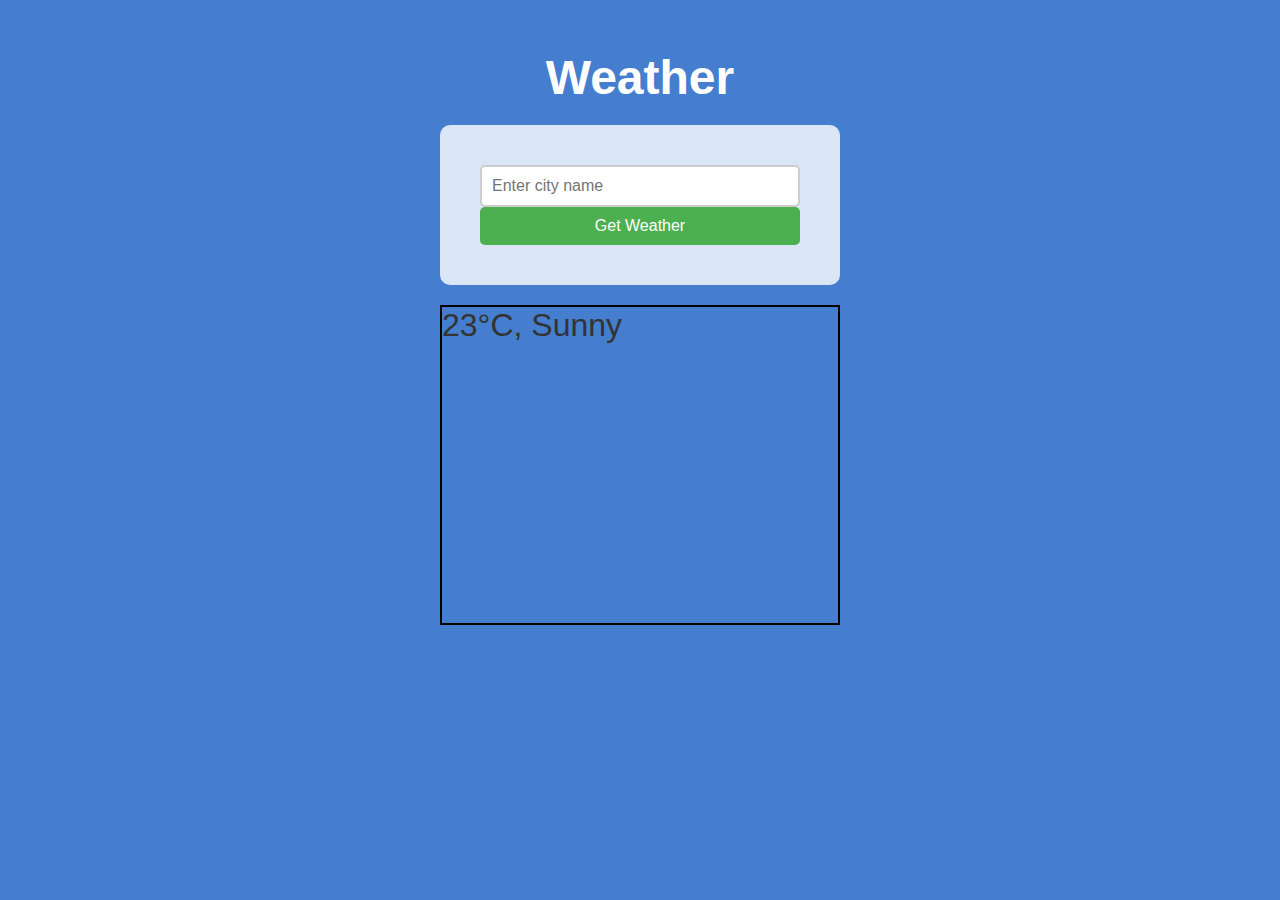
<file: html.html>
<!DOCTYPE html>
<html lang="en">
<head>
    <meta charset="UTF-8">
    <meta name="viewport" content="width=device-width, initial-scale=1.0">
    <title>Weather App</title>
    <style>
        * {
            box-sizing: border-box;
            margin: 0;
            padding: 0;
        }
        body{
            background-color: rgb(69, 126, 206);
            display: flex;
            flex-direction: column;
            align-items: center;
        }
        h1{
            color: white;
            text-align: center;
            margin-top: 50px;
            font-family: Arial, sans-serif;
            font-size: 3em;
        }
        #location {
            width: 25rem;
            height: 10rem;
            background-color: rgba(255, 255, 255, 0.8);
            display: flex;
            flex-direction: column;
            align-items: center;
            justify-content: center;
            margin-top: 20px;
            border-radius: 10px;
        }
        #cityInput {
            width: 80%;
            padding: 10px;
            border: 2px solid #ccc;
            border-radius: 5px;
            font-size: 1em;
        }
        #inputButton{
            width: 80%;
            padding: 10px;
            background-color: #4CAF50;
            color: white;
            border: none;
            border-radius: 5px;
            font-size: 1em;
            cursor: pointer;
        }
        #weatherForm {
            width: 100%;
            height: 100%;
            display: flex;
            flex-direction: column;
            align-items: center;
            justify-content: center;
        }
        #weatherResult {
            width: 25rem;
            height: 20rem;
            margin-top: 20px;
            font-size: 1.5em;
            color: #333;
            font-family: Arial, sans-serif;
            border: 2px solid black;
            font-size: 2em;
        }
    </style>
</head>
<body>
    <h1>Weather</h1>
    <div id="location">
        <form id="weatherForm">
            <input type="text" id="cityInput" placeholder="Enter city name" required>
            <button id="inputButton" type="submit">Get Weather</button>
        </form>
    </div>
    <div id="weatherResult">
            23°C, Sunny
    </div>
</body>
</html>
</file>
